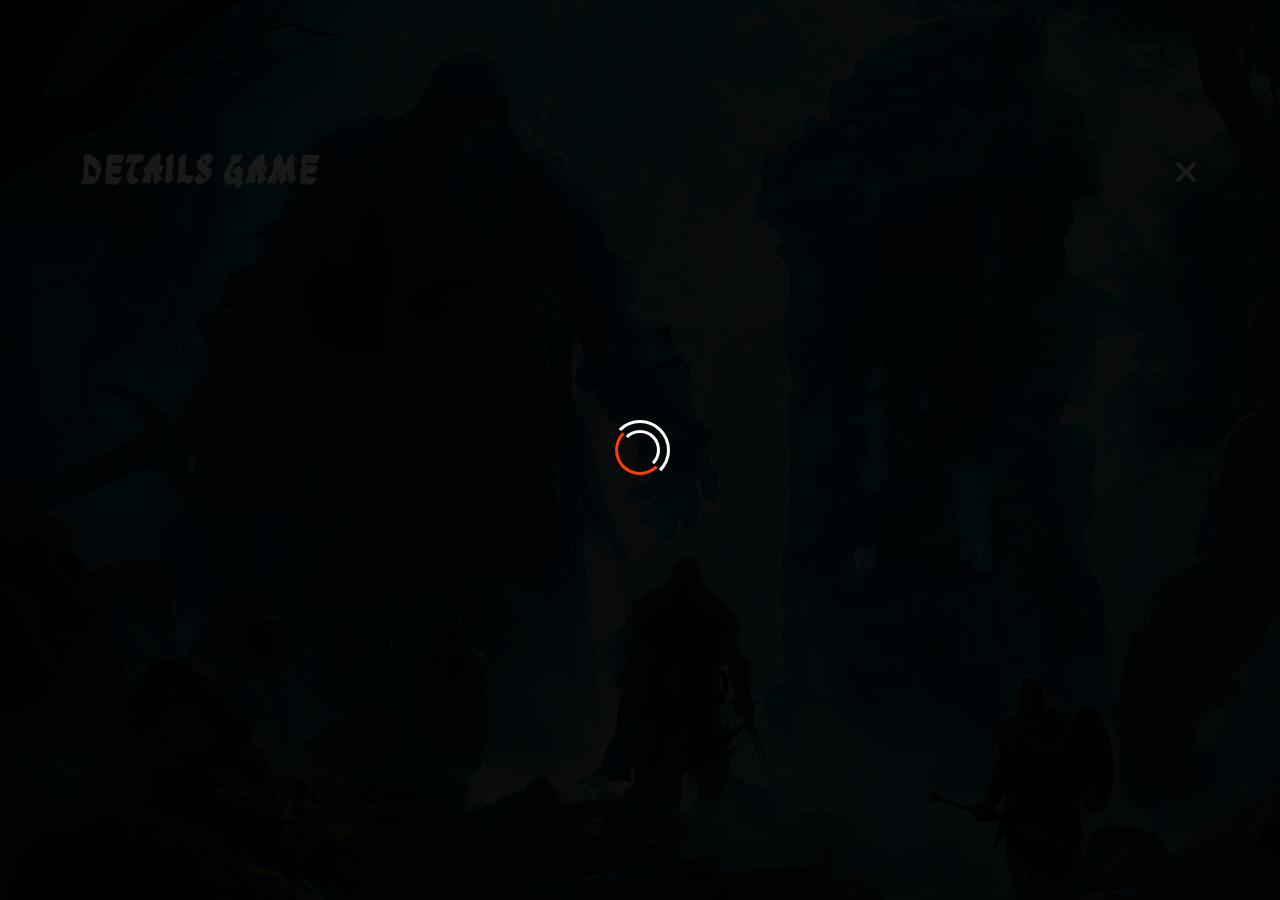
<file: details.html>
<!DOCTYPE html>
<html lang="en">
<head>
    <meta charset="UTF-8">
    <meta name="viewport" content="width=device-width, initial-scale=1.0">
    <link rel="shortcut icon" href="images/controller.png" type="image/x-icon">
    <link rel="preconnect" href="https://fonts.googleapis.com">
    <link rel="preconnect" href="https://fonts.gstatic.com" crossorigin>
    <link href="https://fonts.googleapis.com/css2?family=Ga+Maamli&family=Orbitron:wght@400..900&display=swap" rel="stylesheet">
    <link rel="preconnect" href="https://fonts.googleapis.com">
    <link rel="preconnect" href="https://fonts.gstatic.com" crossorigin>
    <link href="https://fonts.googleapis.com/css2?family=Ga+Maamli&family=Orbitron:wght@400..900&family=Playwrite+GB+S:ital,wght@0,100..400;1,100..400&display=swap" rel="stylesheet">    
    <link rel="stylesheet" href="https://cdnjs.cloudflare.com/ajax/libs/animate.css/4.1.1/animate.min.css"/>
    <link rel="stylesheet" href="https://cdnjs.cloudflare.com/ajax/libs/font-awesome/6.5.2/css/all.min.css">
    <link rel="stylesheet" href="css/bootstrap.min.css">
    <link rel="stylesheet" href="css/style.css">
    <title>Game Details</title>
</head>
<body class="overflow-x-hidden animate__animated animate__zoomIn">
    <div class="loading position-fixed start-0 top-0 bottom-0 end-0 d-flex justify-content-center align-items-center">
        <span class="loader"></span>
    </div>
    <section class="main py-5" id="main">
        <div class="container">
            <div class="row text-white" id="rowDetails">
                <div class="col-12">
                    <div class="head py-3 d-flex justify-content-between align-items-center">
                        <h1>DETAILS GAME</h1>
                        <i class="fa-solid fa-xmark fs-2"></i>
                    </div>
                </div>
                <div class="col-12">
                    <div class="row g-3 text-white" id="detailsData"></div>
                </div>
            </div>
        </div>
    </section>
    <script src="js/bootstrap.bundle.min.js"></script>
    <script src="js/jquery-3.7.1.min.js"></script>
    <script type="module" src="js/details.js"></script>
</body>
</html>
</file>
<file: css/style.css>
*{
    transition: all .4s !important;
}

::-webkit-scrollbar {
    width: 10px;
	background-color: #141114;
}

::-webkit-scrollbar-track {
    box-shadow: inset 0 0 5px #09c; 
    border-radius: 10px;
}

::-webkit-scrollbar-thumb {
    background: #4B70F5; 
	height: 50px;
    border-radius: 10px;
}



body{
    background-image:linear-gradient(to right, rgba(0,0,0,.5) 50%,rgba(0,0,0,.5) 100%),url('../images/fantasy-group-adventurers.jpg');
    background-size: cover;
    background-repeat: no-repeat;
    background-attachment: fixed;
    font-family: "Ga Maamli", sans-serif;
}
@media (max-width: 1200px) {
    body{
        background-position-x: 48%;
    }
}
a{
    color: inherit !important;
    transition: all .3s !important;
	font-family: "Playwrite GB S", cursive !important;
	font-size: 18px !important;
	cursor: pointer;

}
h1,h2,h3,h4,h5,h6{
	font-family: "Ga Maamli", sans-serif !important;
	font-weight: bold;
}
/* Start Home Page Style */

.navbar-brand{
    color: #fff !important;
}
.nav-item .nav-link{
    color: #fff !important;
    font-family: "Ga Maamli", sans-serif !important;
}
.nav-item .nav-link.active,
.nav-item .nav-link:hover {
   color: #09c !important;
   transition: color 0.5s;
}
nav {
    background-color: rgb(13, 1, 1) !important;
 
    margin-inline: auto;
    margin-top: -30px;
    border-radius: 20px;
    box-shadow: 0 0 10px rgb(0 0 0 / 0.7);
 }
.game-info{
    transition: transform .5s, filter .3s 0.1s;
    filter: grayscale(50%);
    box-shadow: 0 0 3px 3px #fff;
	height: 500px;
    cursor: pointer;
}
.game-info:hover{
    filter: grayscale(0);
    transform: scale(1.05);
}
.overlay{
	background-color: #131013;
	background-size: 50px 50px;
	background-position: 0px 2px, 4px 35px, 29px 31px, 34px 6px;
	left: 0;
	opacity: 1;
	transition: all .8s;
}
.game-info:hover .overlay{
	left: -100%;
	opacity: 0;
}
.overlay-content h1{
	background-size: cover;
	color: #BEFFF7;
	-moz-background-clip: text;
	-webkit-background-clip: text;
	text-transform: uppercase;
	font-size: 30px;
	text-shadow: 0 0 0.6rem #4B70F5, 0 0 1.5rem #96C9F4,
    -0.2rem 0.1rem 1rem #96C9F4, 0.2rem 0.1rem 1rem #96C9F4,
    0 -0.5rem 2rem #3FA2F6, 0 0.5rem 3rem #3FA2F6;
	
}

.text{
	box-shadow: inset 0 0 5px 5px #fff;
	background-color: rgba(0,0,0,.5);
}
.desc{
	font-family: "Nerko One", cursive !important;
	font-style: italic;
	font-weight: 100;
	font-size: 18px;
    text-shadow: 0 0 0.6rem #9EDDFF, 0 0 1.5rem #221e20,
		-0.2rem 0.1rem 1rem #3b3b3b, 0.2rem 0.1rem 1rem #3b3438,
		0 -0.5rem 2rem #574f53, 0 0.5rem 3rem #2c2c2c;
    color: #BEFFF7;   
    border: 2px solid #9EDDFF; 
    border-radius: 5px;
    padding: 5px 10px;
}

.main{
   margin-top: 80px;
}


#back-to-top {
    display: none; 
    position: fixed; 
    bottom: 30px; 
    right: 30px;
    width: 40px; 
    height: 40px; 
    z-index: 99; 
    border: none; 
    outline: none; 
    background-color: #000; 
    color: #fff; 
    cursor: pointer; 
    padding: 10px; 
    border-radius: 10px; 
    font-size: 18px; 
}

#back-to-top:hover {
    background-color: #09c; 
}
/* End Home Page Style */

/* Start Details style */

.head h1{
    letter-spacing: 1.5px;
}
.head i{
    cursor: pointer;
}
.head i:hover{
	color: #09c;
}
.image-Details{
	box-shadow: 0 0 5px 5px #444444;
}
h5 span{
	font-family: "Nerko One", cursive !important;
	font-style: italic;
	font-weight: 100;
	font-size: 18px;
	letter-spacing: 2px;
	color: #09c;
}

.show-game{
    background-color: transparent;
    position: relative;
    outline: none;
    border: 2px solid #09c;
    border-radius: 10px;
    width: 150px;
    height: 60px;
    text-transform: uppercase;
    text-decoration: none;
    letter-spacing: 2px;
    color: #fff;
    transition: .5s;
    transition-delay: 0s;
}
.show-game:hover{
    transition-delay: 1.5s;
    font-weight: bold;
    color: #fff;
    box-shadow: 0 0 10px #09c,
                0 0 20px #09c,
                0 0 40px #09c,
                0 0 80px #09c,
                0 0 100px #09c;
}
.show-game a{
    position: relative;
    z-index: 100;
	text-decoration: none;
	font-size: 14px !important;

}

.description{
    font-size: 14px;
}

.loading{
    background-color: rgba(0,0,0,.9);
}
.loader {
    width: 60px;
    height: 60px;
    border-radius: 50%;
    display: inline-block;
    position: relative;
    border: 3px solid;
    border-color: #FFF #FFF transparent transparent;
    box-sizing: border-box;
    animation: rotation 1s linear infinite;
}
.loader::after,
.loader::before {
    content: '';  
    box-sizing: border-box;
    position: absolute;
    left: 0;
    right: 0;
    top: 0;
    bottom: 0;
    margin: auto;
    border: 3px solid;
    border-color: transparent transparent #FF3D00 #FF3D00;
    width: 50px;
    height: 50px;
    border-radius: 50%;
    box-sizing: border-box;
    animation: rotationBack 0.5s linear infinite;
    transform-origin: center center;
}
.loader::before {
    width: 40px;
    height: 40px;
    border-color: #FFF #FFF transparent transparent;
    animation: rotation 1.5s linear infinite;
}
@keyframes rotation {
    0% {
        transform: rotate(0deg);
    }
    100% {
        transform: rotate(360deg);
    }
} 
@keyframes rotationBack {
    0% {
        transform: rotate(0deg);
    }
    100% {
        transform: rotate(-360deg);
    }
}
</file>
